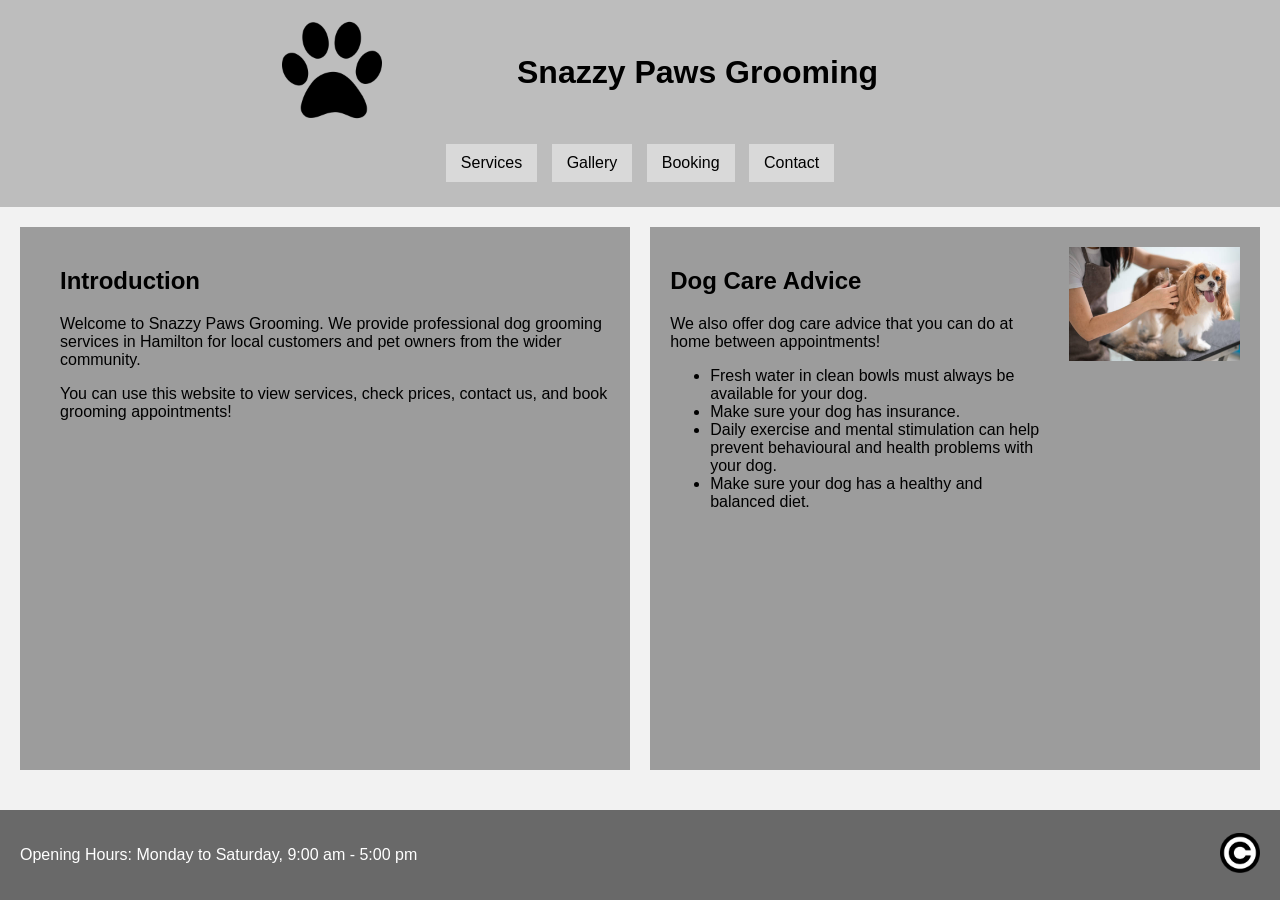
<file: index.html>
<!DOCTYPE html>
<html lang="en">
<head>
    <!-- charset and set viewport for responsive page design -->
    <meta charset="UTF-8">
    <meta name="viewport" content="width=device-width, initial-scale=1.0">
    <title>Snazzy Paws Grooming - Home</title>
    <link rel="stylesheet" href="css/style.css">
</head>
<body>
    <header>
        <!-- logo/return to home page and website title -->
        <div class="logo-title">
            <a href="index.html">
                <img src="images/logo.png" alt="Snazzy Paws Grooming Logo">
            </a>
            <h1>Snazzy Paws Grooming</h1>
        </div>

        <!-- navigation links -->
        <nav>
            <a href="services.html">Services</a>
            <a href="gallery.html">Gallery</a>
            <a href="booking.html">Booking</a>
            <a href="contact.html">Contact</a>
        </nav>
    </header>
    <main>
        <!-- introduction section -->
        <section class="intro-section">
            <h2>Introduction</h2>
            <p>Welcome to Snazzy Paws Grooming. We provide professional dog grooming services in Hamilton for local customers and pet owners from the wider community.</p>
            <p>You can use this website to view services, check prices, contact us, and book grooming appointments!</p>
        </section>
        <!-- dog care section + image -->
        <section class="dog-care-section">
            <div class="dog-care-text">
                <h2>Dog Care Advice</h2>
                <p>We also offer dog care advice that you can do at home between appointments!</p>
                <ul>
                    <li>Fresh water in clean bowls must always be available for your dog.</li>
                    <li>Make sure your dog has insurance.</li>
                    <li>Daily exercise and mental stimulation can help prevent behavioural and health problems with your dog.</li>
                    <li>Make sure your dog has a healthy and balanced diet.</li>
                </ul>
            </div>

            <div class="dog-care-image">
                <img src="images/dog-care.jpg" alt="Dog receiving grooming care">
            </div>
        </section>
    </main>
    <!-- footer w/ opening hours + copyright image -->
    <footer>
        <div class="footer-text">
            <p>Opening Hours: Monday to Saturday, 9:00 am - 5:00 pm</p>
        </div>

        <div class="footer-image">
            <img src="images/copyright.png" alt="Copyright image">
        </div>
    </footer>
</body>
</html>
</file>
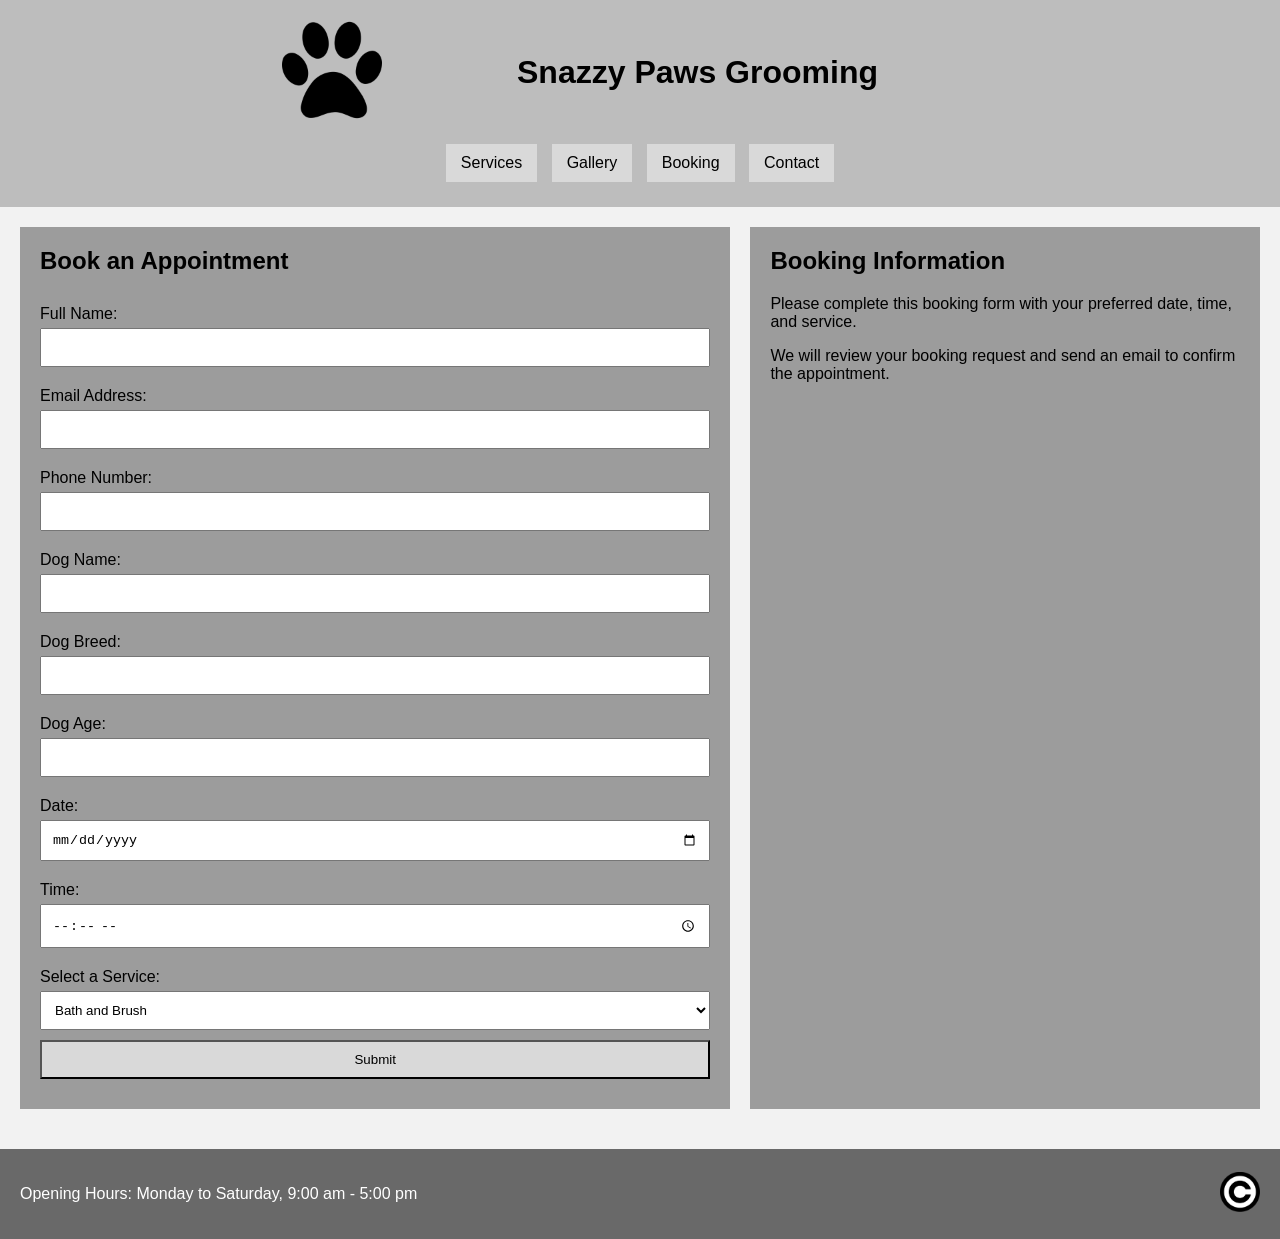
<file: booking.html>
<!DOCTYPE html>
<html lang="en">
    <head>
    <!-- charset and set viewport for responsive page design -->
    <meta charset="UTF-8">
    <meta name="viewport" content="width=device-width, initial-scale=1.0">
    <title>Snazzy Paws Grooming - Booking</title>
    <link rel="stylesheet" href="css/style.css">
</head>
<body>
    <header>
        <!-- logo/return to home page and website title -->
        <div class="logo-title">
            <a href="index.html">
                <img src="images/logo.png" alt="Snazzy Paws Grooming Logo">
            </a>
            <h1>Snazzy Paws Grooming</h1>
        </div>

        <!-- navigation links -->
        <nav>
            <a href="services.html">Services</a>
            <a href="gallery.html">Gallery</a>
            <a href="booking.html">Booking</a>
            <a href="contact.html">Contact</a>
        </nav>
    </header>
    <main>
        <section class="booking-section">
            <!-- booking form and header section -->
             <h2>Book an Appointment</h2>

             <form>
                <label for="full-name">Full Name: </label>
                <input type="text" id="full-name" name="full-name">

                <label for="email">Email Address: </label>
                <input type="email" id="email" name="email">

                <label for="phone">Phone Number: </label>
                <input type="tel" id="phone" name="phone">

                <label for="dog-name">Dog Name: </label>
                <input type="text" id="dog-name" name="dog-name">

                <label for="dog-breed">Dog Breed: </label>
                <input type="text" id="dog-breed" name="dog-breed">

                <label for="dog-age">Dog Age: </label>
                <input type="number" id="age" name="age">

                <label for="date">Date: </label>
                <input type="date" id="date" name="date">

                <label for="time">Time: </label>
                <input type="time" id="time" name="time">
                
                <label for="service">Select a Service: </label>
                <select name="service" id="service">
                    <option>Bath and Brush</option>
                    <option>Haircut</option>
                    <option>Nail Trim</option>
                    <option>Ear Cleaning</option>
                    <option>Teeth Brushing</option>
                    <option>De-shedding Treatment</option>
                    <option>Flea and Tick Treatment</option>
                    <option>Spa Package</option>
                    <option>Express Service</option>
                    <option>Medicated Bath</option>
                    <option>Special-Breed Cuts</option>
                    <option>Puppy Package</option>
                    <option>Senior Dog Package</option>
                    <option>Full Grooming Package</option>
                </select>

                <input type="submit" value="Submit">
             </form>
        </section>

        <section class="booking-info-section">
            <!-- booking information section -->
             <h2>Booking Information</h2>
             <p>Please complete this booking form with your preferred date, time, and service.</p>
             <p>We will review your booking request and send an email to confirm the appointment.</p>
        </section>
    </main>
    <!-- footer w/ opening hours + copyright image -->
    <footer>
        <div class="footer-text">
            <p>Opening Hours: Monday to Saturday, 9:00 am - 5:00 pm</p>
        </div>

        <div class="footer-image">
            <img src="images/copyright.png" alt="Copyright image">
        </div>
    </footer>
</body>
</html>
</file>
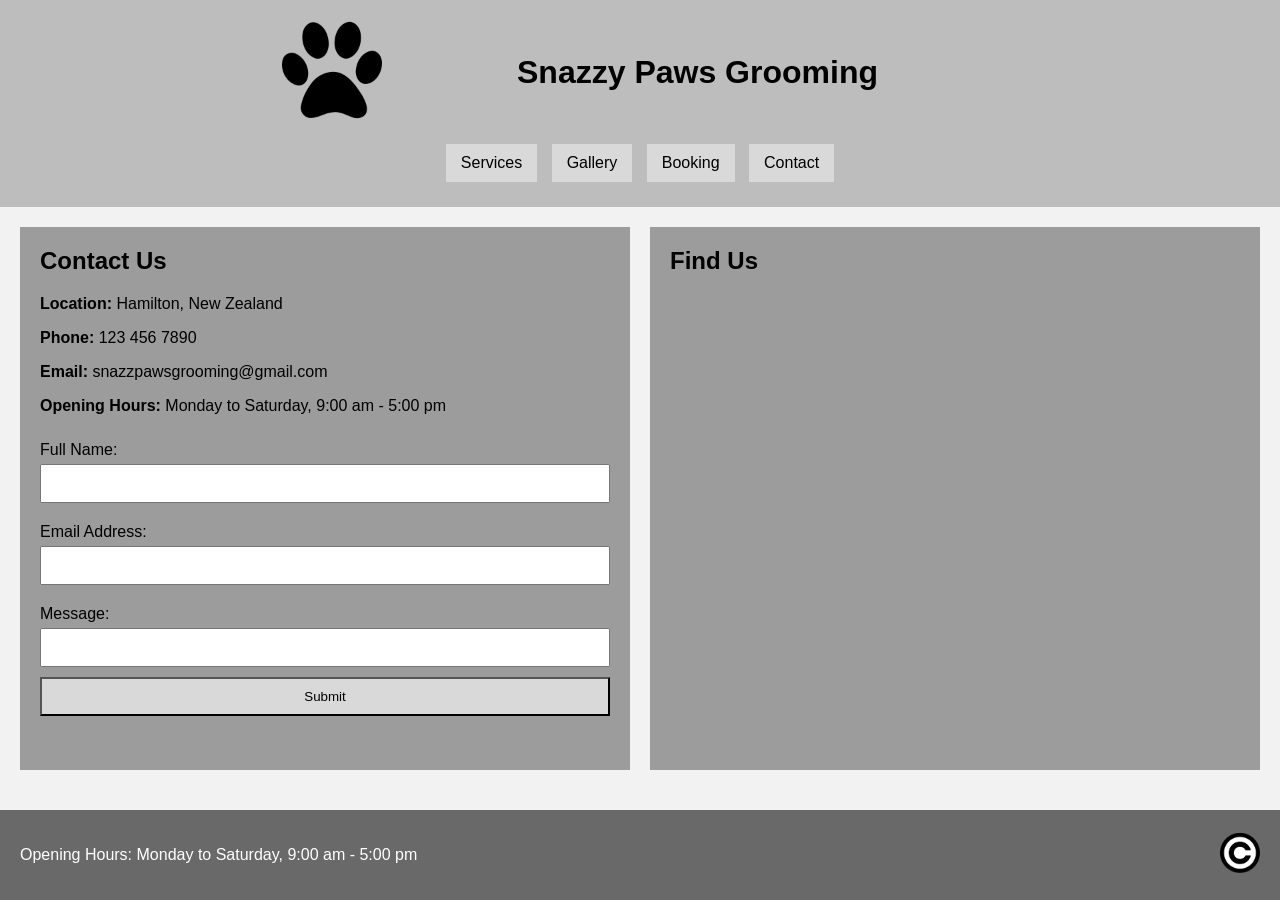
<file: contact.html>
<!DOCTYPE html>
<html lang="en">
    <head>
    <!-- charset and set viewport for responsive page design -->
    <meta charset="UTF-8">
    <meta name="viewport" content="width=device-width, initial-scale=1.0">
    <title>Snazzy Paws Grooming - Contact</title>
    <link rel="stylesheet" href="css/style.css">
</head>
<body>
    <header>
        <!-- logo/return to home page and website title -->
        <div class="logo-title">
            <a href="index.html">
                <img src="images/logo.png" alt="Snazzy Paws Grooming Logo">
            </a>
            <h1>Snazzy Paws Grooming</h1>
        </div>

        <!-- navigation links -->
        <nav>
            <a href="services.html">Services</a>
            <a href="gallery.html">Gallery</a>
            <a href="booking.html">Booking</a>
            <a href="contact.html">Contact</a>
        </nav>
    </header>
    <main>
    <section class="contact-section">
        <!-- contact details and contact form section -->
        <h2>Contact Us</h2>

        <p><strong>Location:</strong> Hamilton, New Zealand</p>
        <p><strong>Phone:</strong> 123 456 7890</p>
        <p><strong>Email:</strong> snazzpawsgrooming@gmail.com</p>
        <p><strong>Opening Hours:</strong> Monday to Saturday, 9:00 am - 5:00 pm</p>

        <form>
            <label for="full-name">Full Name: </label>
            <input type="text" id="full-name" name="full-name">

            <label for="email">Email Address: </label>
            <input type="email" id="email" name="email">

            <label for="message">Message: </label>
            <input type="text" id="message" name="message">

            <input type="submit" value="Submit">
        </form>
    </section>

    <section class="map-section">
        <!-- map section -->
        <h2>Find Us</h2>
        <iframe src="https://www.google.com/maps/embed?pb=!1m18!1m12!1m3!1d100912.90628162841!2d175.16598973047758!3d-37.77765662560753!2m3!1f0!2f0!3f0!3m2!1i1024!2i768!4f13.1!3m3!1m2!1s0x6d6d227487a63621%3A0x500ef6143a29903!2sHamilton!5e0!3m2!1sen!2snz!4v1779274255793!5m2!1sen!2snz" width="600" height="450" style="border:0;" allowfullscreen="" loading="lazy" referrerpolicy="no-referrer-when-downgrade"></iframe>
    </section>
    </main>
    <!-- footer w/ opening hours + copyright image -->
    <footer>
        <div class="footer-text">
            <p>Opening Hours: Monday to Saturday, 9:00 am - 5:00 pm</p>
        </div>

        <div class="footer-image">
            <img src="images/copyright.png" alt="Copyright image">
        </div>
    </footer>
</body>
</html>
</file>
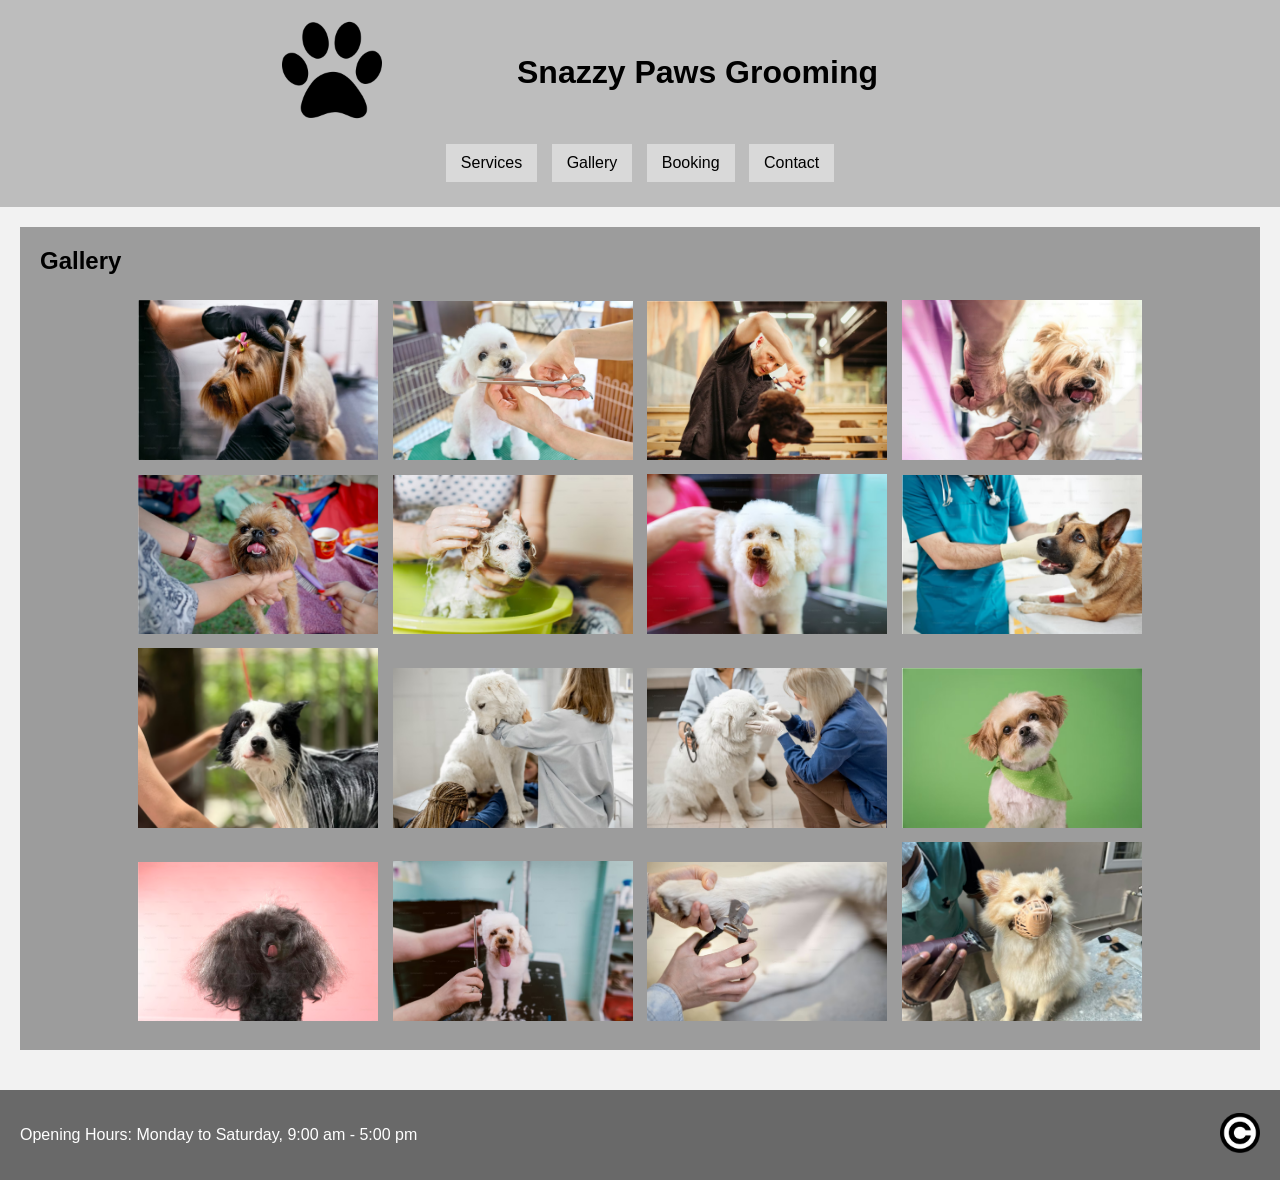
<file: gallery.html>
<!DOCTYPE html>
<html lang="en">
    <head>
    <!-- charset and set viewport for responsive page design -->
    <meta charset="UTF-8">
    <meta name="viewport" content="width=device-width, initial-scale=1.0">
    <title>Snazzy Paws Grooming - Gallery</title>
    <link rel="stylesheet" href="css/style.css">
</head>
<body>
    <header>
        <!-- logo/return to home page and website title -->
        <div class="logo-title">
            <a href="index.html">
                <img src="images/logo.png" alt="Snazzy Paws Grooming Logo">
            </a>
            <h1>Snazzy Paws Grooming</h1>
        </div>

        <!-- navigation links -->
        <nav>
            <a href="services.html">Services</a>
            <a href="gallery.html">Gallery</a>
            <a href="booking.html">Booking</a>
            <a href="contact.html">Contact</a>
        </nav>
    </header>
    <main>
        <section class="gallery-section">
        <!-- gallery section with the 4x4 grid of images-->
         <h2>Gallery</h2>

         <div class="gallery-grid">
            <img src="images/gallery-1.png" alt="Groomed dog photo 1">
            <img src="images/gallery-2.png" alt="Groomed dog photo 2">
            <img src="images/gallery-3.png" alt="Groomed dog photo 3">
            <img src="images/gallery-4.png" alt="Groomed dog photo 4">
            <img src="images/gallery-5.png" alt="Groomed dog photo 5">
            <img src="images/gallery-6.png" alt="Groomed dog photo 6">
            <img src="images/gallery-7.png" alt="Groomed dog photo 7">
            <img src="images/gallery-8.png" alt="Groomed dog photo 8">
            <img src="images/gallery-9.png" alt="Groomed dog photo 9">
            <img src="images/gallery-10.png" alt="Groomed dog photo 10">
            <img src="images/gallery-11.png" alt="Groomed dog photo 11">
            <img src="images/gallery-12.png" alt="Groomed dog photo 12">
            <img src="images/gallery-13.png" alt="Groomed dog photo 13">
            <img src="images/gallery-14.png" alt="Groomed dog photo 14">
            <img src="images/gallery-15.png" alt="Groomed dog photo 15">
            <img src="images/gallery-16.png" alt="Groomed dog photo 16">
         </div>
        </section>
    </main>
    <!-- footer w/ opening hours + copyright image -->
    <footer>
        <div class="footer-text">
            <p>Opening Hours: Monday to Saturday, 9:00 am - 5:00 pm</p>
        </div>

        <div class="footer-image">
            <img src="images/copyright.png" alt="Copyright image">
        </div>
    </footer>
</body>
</html>
</file>
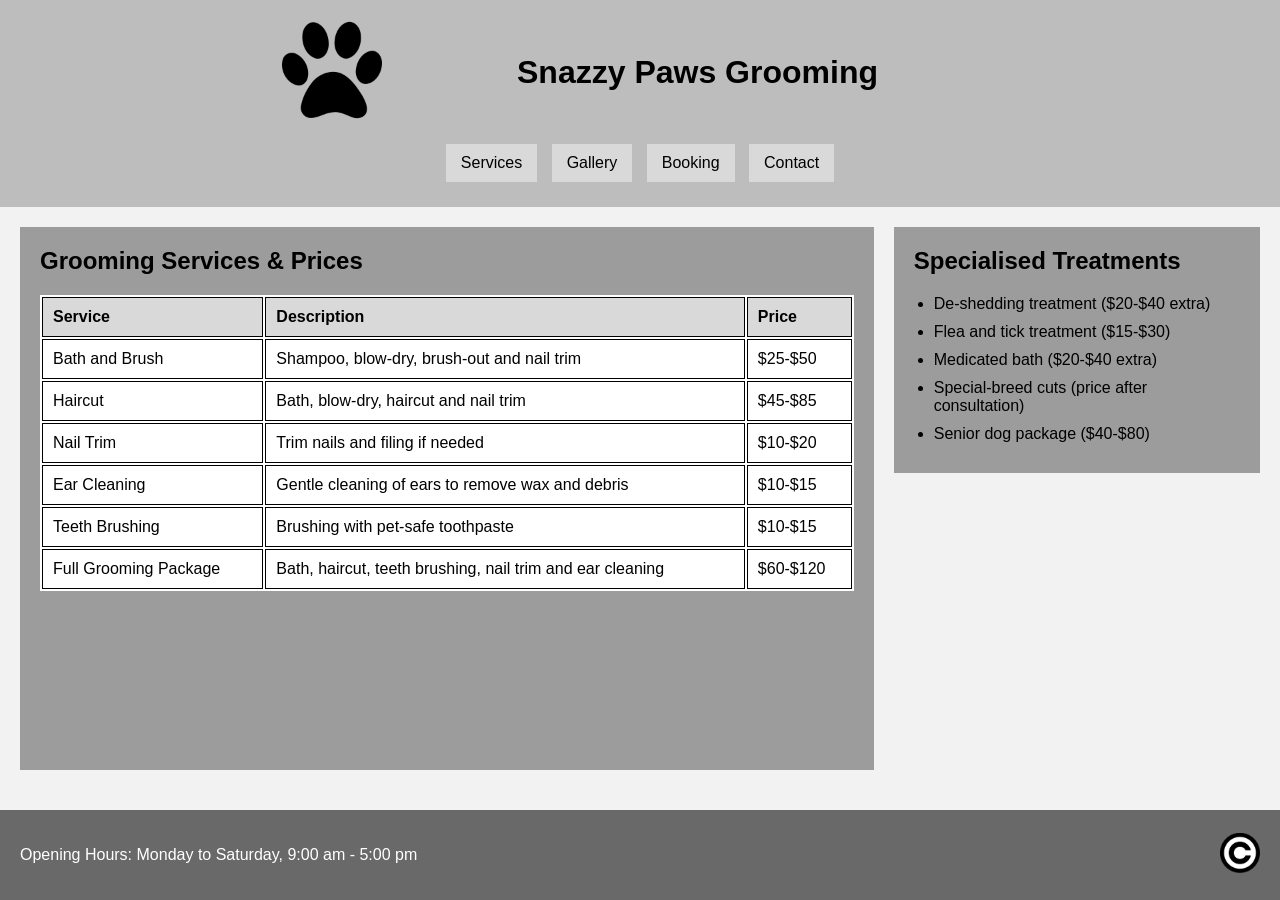
<file: services.html>
<!DOCTYPE html>
<html lang="en">
<head>
    <!-- charset and set viewport for responsive page design -->
    <meta charset="UTF-8">
    <meta name="viewport" content="width=device-width, initial-scale=1.0">
    <title>Snazzy Paws Grooming - Services</title>
    <link rel="stylesheet" href="css/style.css">
</head>
<body>
    <header>
        <!-- logo/return to home page and website title -->
        <div class="logo-title">
            <a href="index.html">
                <img src="images/logo.png" alt="Snazzy Paws Grooming Logo">
            </a>
            <h1>Snazzy Paws Grooming</h1>
        </div>

        <!-- navigation links -->
        <nav>
            <a href="services.html">Services</a>
            <a href="gallery.html">Gallery</a>
            <a href="booking.html">Booking</a>
            <a href="contact.html">Contact</a>
        </nav>
    </header>
    <main>
        <!-- Services table and heading section -->
        <section class="services-section">
            <h2>Grooming Services & Prices</h2>

            <table>
                <tr>
                <th>Service</th>
                <th>Description</th>
                <th>Price</th>
            </tr>
            <tr>
                <td>Bath and Brush</td>
                <td>Shampoo, blow-dry, brush-out and nail trim</td>
                <td>$25-$50</td>
            </tr>
            <tr>
                <td>Haircut</td>
                <td>Bath, blow-dry, haircut and nail trim</td>
                <td>$45-$85</td>
            </tr>
            <tr>
                <td>Nail Trim</td>
                <td>Trim nails and filing if needed</td>
                <td>$10-$20</td>
            </tr>
            <tr>
                <td>Ear Cleaning</td>
                <td>Gentle cleaning of ears to remove wax and debris</td>
                <td>$10-$15</td>
            </tr>
            <tr>
                <td>Teeth Brushing</td>
                <td>Brushing with pet-safe toothpaste</td>
                <td>$10-$15</td>
            </tr>
            <tr>
                <td>Full Grooming Package</td>
                <td>Bath, haircut, teeth brushing, nail trim and ear cleaning</td>
                <td>$60-$120</td>
            </tr>
            </table>
        </section>
        <section class="specialised-treatments-section">
            <!-- Specialised treatment list and header -->
            <h2>Specialised Treatments</h2>

            <ul>
                <li>De-shedding treatment ($20-$40 extra)</li>
            <li>Flea and tick treatment ($15-$30)</li>
            <li>Medicated bath ($20-$40 extra)</li>
            <li>Special-breed cuts (price after consultation)</li>
            <li>Senior dog package ($40-$80)</li>
            </ul>
        </section>
    </main>
    <!-- footer w/ opening hours + copyright image -->
    <footer>
        <div class="footer-text">
            <p>Opening Hours: Monday to Saturday, 9:00 am - 5:00 pm</p>
        </div>

        <div class="footer-image">
            <img src="images/copyright.png" alt="Copyright image">
        </div>
    </footer>
</body>
</html>
</file>
<file: css/style.css>
* {
    box-sizing: border-box;
}

/* page layout, header and navigation styling */
body {
    margin: 0;
    font-family: Arial, sans-serif;
    background-color: #f2f2f2;
    min-height: 100vh;
    display: flex;
    flex-direction: column;
}

header {
    background-color: #bdbdbd;
    padding: 20px;
    text-align: center;
}

header img {
    width: 100px;
    height: auto;
    position: relative;
    right: 120px;
}

.logo-title {
    display: flex;
    justify-content: center;
    align-items: center;
    gap: 15px;
}

h1 {
    margin: 10px 0;
}

nav {
    margin-top: 15px;
}

nav a {
    text-decoration: none;
    color: black;
    background-color: #d9d9d9;
    padding: 10px 15px;
    margin: 5px;
    display: inline-block;
}

nav a:hover {
    background-color: #a6a6a6;
}

main {
    padding: 20px;
    display: flex;
    justify-content: space-between;
    gap: 20px;
    flex: 1;
}

/* index.html areas */
.intro-section {
    background-color: #9c9c9c;
    padding: 20px 20px 20px 40px;
    width: 50%;
    text-align: left;
}
.dog-care-section {
    background-color: #9c9c9c;
    padding: 20px;
    width: 50%;
    display: flex;
    justify-content: space-between;
    align-items: flex-start;
    gap: 20px;
}

.dog-care-text h2 {
    text-align: left;
}

.intro-section p, .intro-section h2 {
    max-width: 600px;
}

.dog-care-text {
    width: 65%;
    text-align: left;
}

.dog-care-image {
    width: 30%;
    text-align: right;
}

.dog-care-image img {
    width: 100%;
    max-width: 250px;
    height: auto;
}

/* services.html areas */
.services-section {
    background-color: #9c9c9c;
    padding: 20px;
    width: 70%;
}

.specialised-treatments-section {
    background-color: #9c9c9c;
    padding: 20px;
    width: 30%;
    align-self: flex-start;
}

.services-section h2, .specialised-treatments-section h2 {
    margin-top: 0;
}

table {
    width: 100%;
    background-color: white;
}

th, td {
    border: 1px solid black;
    padding: 10px;
    text-align: left;
}

th {
    background-color: #d9d9d9;
}

.specialised-treatments-section ul {
    padding-left: 20px;
    margin-top: 15px;
    margin-bottom: 0;
}

.specialised-treatments-section li {
    margin-bottom: 10px;
}

/* gallery.html areas */

.gallery-section {
    background-color: #9c9c9c;
    padding: 20px;
    width: 100%;
    text-align: center;
}

.gallery-section h2 {
    margin-top: 0;
    text-align: left;
}

.gallery-grid img {
    width: 20%;
    height: auto;
    margin: 5px;
    display: inline-block;
}

/* booking.html areas */

.booking-section {
    background-color: #9c9c9c;
    padding: 20px;
    width: 70%;
}

.booking-info-section {
    background-color: #9c9c9c;
    padding: 20px;
    width: 50%;
}

.booking-section h2, .booking-info-section h2 {
    margin-top: 0;
}

.booking-section form {
    display: flex;
    flex-direction: column;
}

.booking-section label {
    margin-top: 10px;
    margin-bottom: 5px;
}

.booking-section input, .booking-section select {
    padding: 10px;
    margin-bottom: 10px;
}

.booking-section input[type="submit"] {
    background-color: #d9d9d9;
}

.booking-section input[type="submit"]:hover {
    background-color: #a6a6a6;
}
/* contact.html area */

.contact-section {
    background-color: #9c9c9c;
    padding: 20px;
    width: 50%;
}

.map-section {
    background-color: #9c9c9c;
    padding: 20px;
    width: 50%;
}

.contact-section h2, .map-section h2 {
    margin-top: 0;
}

.contact-section form {
    display: flex;
    flex-direction: column;
}

.contact-section label {
    margin-top: 10px;
    margin-bottom: 5px;
}

.contact-section input {
    padding: 10px;
    margin-bottom: 10px;
}

.contact-section input[type="submit"] {
    background-color: #d9d9d9;
}

.contact-section input[type="submit"]:hover {
    background-color: #a6a6a6;
}

.map-section iframe {
    width: 100%;
    height: 350px;
}

/* footer styling */ 

footer {
    background-color: #696969;
    color: white;
    padding: 20px;
    margin-top: 20px;
    display: flex;
    justify-content: space-between;
    align-items: center;
}

.footer-image img {
    width: 40px;
    height: auto;
}

@media screen and (max-width: 600px) {
    h1 {
        font-size: 1.5em;
    }

    main {
        flex-direction: column;
    }

    nav a {
        display: block;
        width: 100%;
        margin: 5px 0;
        box-sizing: border-box;
    }

    header img {
    right: 0;
}

    /* index.html areas */
    
    .dog-care-image {
        text-align: center;
    }

    .intro-section, .dog-care-section {
        width: 100%;
        margin: 10px 0;
        box-sizing: border-box;
    }

    .dog-care-image img {
        width: 100%;
    }

    .dog-care-section {
        flex-direction: column;
        align-items: flex-start;
    }

    .dog-care-text, .dog-care-image {
        width: 100%;
    }

    /* services.html areas */

    .services-section, .specialised-treatments-section {
        width: 100%;
        margin: 10px 0;
        box-sizing: border-box;
    }

    /* gallery.html areas */
    
    .gallery-grid img {
    width: 75%;
    }

    /* booking.html areas */
    
    .booking-section, .booking-info-section {
        width: 100%;
        margin: 10px 0;
        box-sizing: border-box;
    }

    /* contact.html areas */

    .contact-section, .map-section {
        width: 100%;
        margin: 10px 0;
        box-sizing: border-box;
    }

.map-section iframe {
    height: 250px;
}

    /* footer */
    footer {
        flex-direction: column;
        text-align: center;
    }

    .footer-image {
        margin-top: 10px;
    }  
}
</file>
